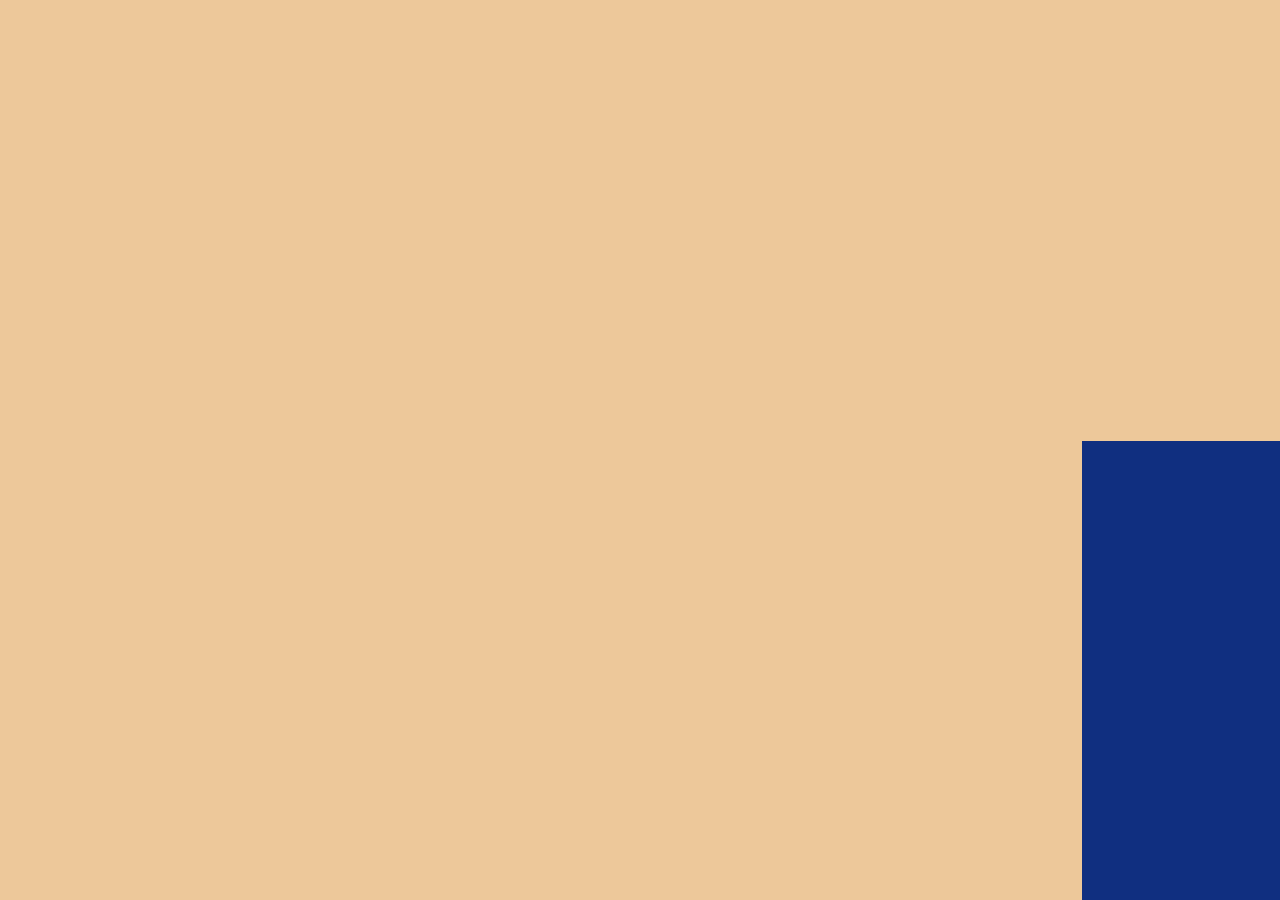
<file: assets/forms.html>
<!DOCTYPE html>
<html lang="en">
<head>
    <meta charset="UTF-8">
    <meta name="viewport" content="width=device-width, initial-scale=1.0">
    <link rel="stylesheet" href="../css/grid-form.css">
    <title>Entre em contato</title>
</head>
<body>
    <div class="grid-form">
        <header>Pet Sintonia</header>
        <div class="banner">Bannser - Entre em contato</div>
        <div class="box-form1">Seus dados</div>
        <div class="box-form2">Interesse</div>
        <div class="box-img">Dog</div>
        <footer></footer>
    </div>
</body>
</html>
</file>
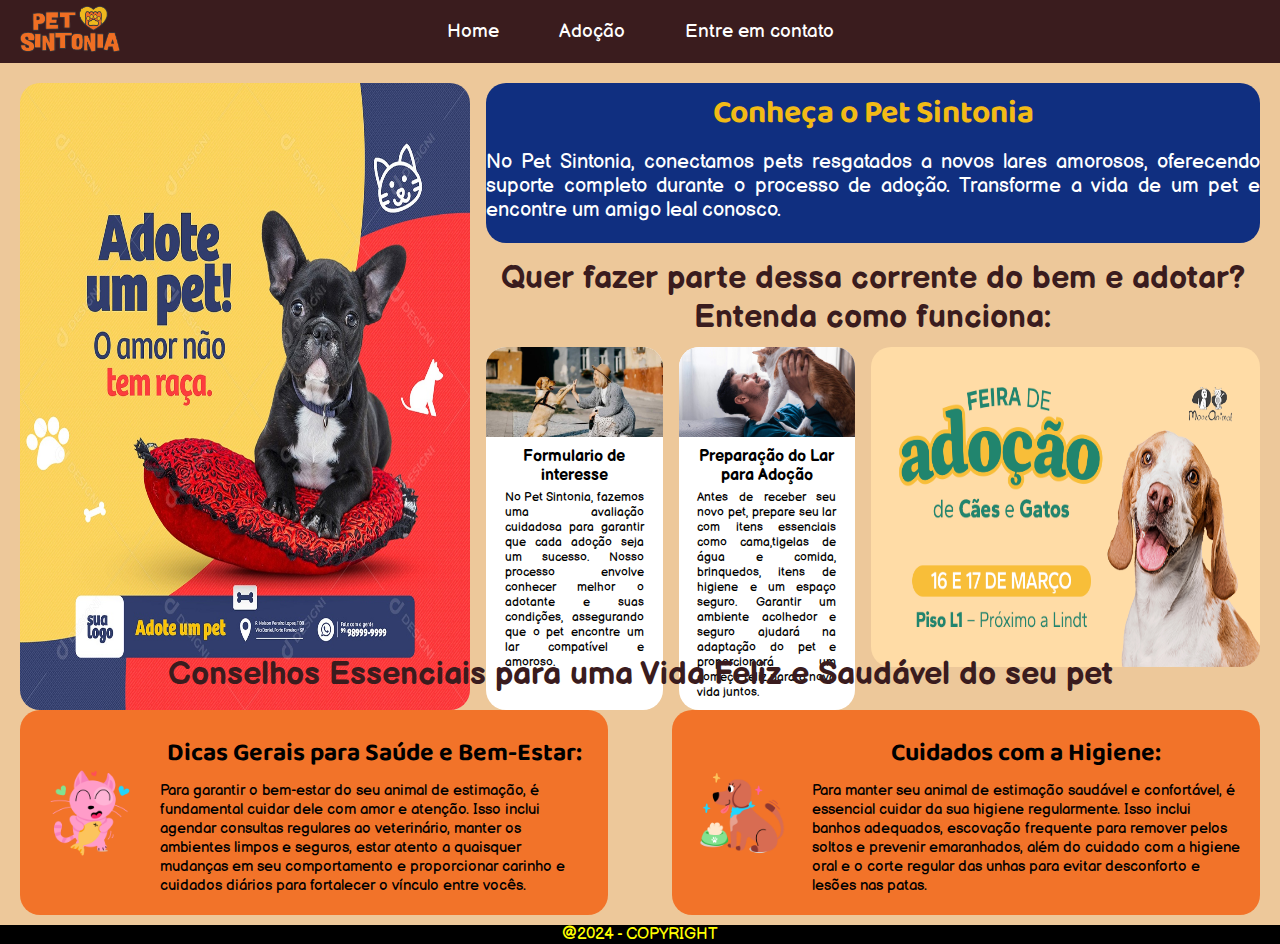
<file: assets/grid.homepage.html>
<!DOCTYPE html>
<html lang="pt-br">

<head>
    <meta charset="UTF-8">
    <meta name="viewport" content="width=device-width, initial-scale=1.0">
    <link rel="stylesheet" href="../css/grid-homepage.css">
    <title>Pet Sintonia</title>
</head>

<body>
    <div class="grid-container">
        <header>
            <div class="img-logo">
                <img src="../img/petsintonia-logo.png" alt="Pet Sintonia Logo">
            </div>
            <div class="nav-bar">
                <nav>
                    <ul class="menu-list">
                        <li><a href="#">Home</a></li>
                        <li><a href="#">Adoção</a></li>
                        <li><a href="#">Entre em contato</a></li>
                    </ul>
                    <div class="menu-mobile-icon">
                        <button onclick="menuShow()">
                            <img class="menu-icon" src="../img/bars-solid.svg" alt="">
                        </button>
                    </div>
                </nav>
            </div>
        </header>

        <main>

            <section class="sec-1">
                <div class="sidebar">
                    <img src="../img/adote-um-pet.jpg" alt="Adote um pet">
                </div>
                <div class="content">
                    <div class="descricao">
                        <h1>Conheça o Pet Sintonia</h1>
                        <p>No Pet Sintonia, conectamos pets resgatados a novos lares amorosos, oferecendo suporte
                            completo durante o processo de adoção. Transforme a vida de um pet e encontre um amigo leal conosco.
                        </p>
                    </div>
                    <div class="como-adotar">
                        <h1 class="texto1">Quer fazer parte dessa corrente do bem e adotar? Entenda como funciona:</h1>
                        <div class="container-box">
                            <div class="box1">
                                <img src="../img/tutor-ecachorro.jpg" alt="tutor e cachorro">
                                <div class="img-texto1">
                                    <h1>Formulario de interesse</h1>
                                    <p>No Pet Sintonia, fazemos uma avaliação cuidadosa para garantir que cada adoção seja um sucesso. Nosso processo envolve conhecer melhor o adotante e suas condições, assegurando que o pet encontre um lar compatível e amoroso.</p>
                                </div>
                            </div>
                            <div class="box2">
                                <img src="../img/tutor-e-gato.jpg" alt="">
                                <div class="img-texto2">
                                    <h1>Preparação do Lar para Adoção</h1>
                                    <p>Antes de receber seu novo pet, prepare seu lar com itens essenciais como cama,tigelas de água e comida, brinquedos, itens de higiene e um espaço seguro. Garantir um ambiente acolhedor e seguro ajudará na adaptação do pet e proporcionará um começo feliz para a nova vida juntos.</p>
                                </div>
                            </div>
                            <div class="box3">
                                <img src="../img/feira-de-adocao.png" alt="">
                            </div>
                        </div>
                    </div>
                </div>
            </section>

            <section class="sec-2">
                <h1 class="texto2">Conselhos Essenciais para uma Vida Feliz e Saudável do seu pet</h1>

                <div class="boxs">
                    <div class="box4 caixa">
                        <img src="../img/gato.png" alt="">
                        <div class="box4-content">
                            <h1>Dicas Gerais para Saúde e Bem-Estar:</h1>
                            <p>Para garantir o bem-estar do seu animal de estimação, é fundamental cuidar dele com amor
                                e atenção. Isso inclui agendar consultas regulares ao veterinário, manter os ambientes limpos e seguros, estar atento a quaisquer mudanças em seu comportamento e proporcionar carinho e cuidados diários para fortalecer o vínculo entre vocês.</p>
                        </div>
                    </div>
                    <div class="box5 caixa">
                        <img src="../img/cachorro.png" alt="">
                        <div class="box5-content">
                            <h1>Cuidados com a Higiene:</h1>
                            <p>Para manter seu animal de estimação saudável e confortável, é essencial cuidar da sua
                                higiene regularmente. Isso inclui banhos adequados, escovação frequente para remover pelos
                                soltos e prevenir emaranhados, além do cuidado com a higiene oral e o corte regular das unhas para evitar desconforto e lesões nas patas.</p>
                        </div>
                    </div>
                </div>
            </section>

        </main>
        <footer>@2024 - COPYRIGHT</footer>
    </div>

    <script src="../js/pages.js"></script>
</body>

</html>
</file>
<file: css/grid-form.css>
@import url('https://fonts.googleapis.com/css2?family=Baloo+Bhaina+2:wght@400..800&family=Balsamiq+Sans:ital,wght@0,400;0,700;1,400;1,700&display=swap');

:root{
    --color1: #3A1C1E;
    --color2: #EDC89A;
    --color3: #F27329;
    --color4: #fff;
    --color5: #102F80;
    --color6: #FFA925;
    --color7: #000;
    --color8: #F2BB16;
}

*{
    padding: 0;
    margin: 0;
    box-sizing: border-box;
}

body{
    /* color: var(--color4); */
    font-family: "Balsamiq Sans", sans-serif;
    background-color: var(--color2);
}

.grid-form{
    height: 100vh;
    display: grid;
    grid-template-areas:"header header header header"
                        "banner bannner banner banner"
                        "box-form1 box-form2 box-img box-img"
                        "footer footer footer footer";
    grid-template-columns: 1fr 1fr 1fr 1fr;
}

header{
    background-color: var(--color1);
    grid-area: header;
}

.banner{
    background-color: var(--color8);
    grid-area: banner;
}

.box-form1{
    background-color: var(--color7);
    grid-area: box-form1;
}

.box-form2{
    background-color: var(--color7);
    grid-area: box-form2;
}

.box-img{
    background-color: var(--color3);
    grid-area: box-img;
}

footer{
    background-color: var(--color5);
    grid-area: footer;
}
</file>
<file: css/grid-homepage.css>
@import url("https://fonts.googleapis.com/css2?family=Baloo+Bhaina+2:wght@400..800&family=Balsamiq+Sans:ital,wght@0,400;0,700;1,400;1,700&display=swap");

:root {
    --color1: #3a1c1e;
    --color2: #edc89a;
    --color3: #f27329;
    --color4: #fff;
    --color5: #102f80;
    --color6: #ffa925;
    --color7: #000;
    --color8: #f2bb16;
}

* {
    padding: 0;
    margin: 0;
    box-sizing: border-box;
}

body {
    display: flex;
    justify-content: center;
    align-items: center;
    margin: 0;
    padding: 0;
    background-color: var(--color2);
    font-family: "Balsamiq Sans", sans-serif;
}

.grid-container {
    display: grid;
    width: 100%;
    height: 100vh;
    text-align: center;
    color: yellow;
    grid-gap: 10px;
}

header {
    display: flex;
    align-items: center;
    justify-content: center;
    padding: 20px;
    margin-bottom: 10px;
    background-color: var(--color1);
    width: 100%;
}

.img-logo {
    position: absolute;
    left: 20px;
}

.img-logo img {
    width: 100px;
    height: auto;
}

nav ul {
    margin: 0;
    padding: 0;
    font-size: 1.2rem;
    color: var(--color4);
    list-style: none;
    display: flex;
    gap: 60px;
}

nav ul li a {
    text-decoration: none;
    color: var(--text-color4);
    font-size: 1.2rem;
    padding: 10px 0;
}

nav ul li a:hover {
    color: var(--color3);
}

.menu-list {
    display: flex;
    gap: 60px;
    list-style: none;
}

.menu-mobile-icon {
    display: none;
}

main {
    display: grid;
    grid-template-rows: minmax(500px, 540px) 1fr;
    border-radius: 20px;
}

.sec-1 {
    display: grid;
    grid-template-columns: 450px 1fr;
    gap: 16px;
    grid-row: 1;
    padding: 0px 20px;
}

.sidebar {
    grid-column: 1;
}

.content {
    grid-column: 2;
}

.como-adotar {
    display: flex;
    flex-direction: column;
    margin-top: 16px;
    gap: 10px;
}

.descricao {
    display: flex;
    flex-direction: column;
    align-items: center;
    justify-content: center;
    gap: 12px;
    background-color: var(--color5);
    border-radius: 20px;
    min-height: 160px;
}

.descricao h1 {
    font-family: "Baloo Bhaina 2", sans-serif;
    color: var(--color8);
    font-size: 2rem;
}

.descricao p {
    color: var(--color4);
    max-width: 800px;
    text-align: justify;
    font-size: 20px;
    margin-top: -10px;
    margin-bottom: 20px;
}

.texto1 {
    color: var(--color1);
}

.container-box {
    display: grid;
    grid-template-columns: 1fr 1fr 2.2fr;
    gap: 16px;
    place-self: end;
}

.texto1 h1 {
    font-family: "Baloo Bhaina 2", sans-serif;
    color: var(--color1);
    text-align: center;
    font-size: 25px;
}

.texto2 {
    color: var(--color1);
}

.texto2 h1 {
    font-family: "Baloo Bhaina 2", sans-serif;
    color: var(--color3);
    text-align: center;
    font-size: 25px;
}

.sidebar img {
    width: 100%;
    height: 100%;
    border-radius: 20px;
}

.box1 {
    display: flex;
    flex-direction: column;
    border-radius: 20px;
    background-color: var(--color4);
}

.box1 img {
    border-radius: 20px 20px 0 0;
    width: 100%;
    height: 90px;
    object-fit: cover;
}

.img-texto1 {
    width: 90%;
    display: flex;
    flex-direction: column;
    align-items: center;
    justify-content: center;
    margin: 0 auto;
    padding: 10px;
}

.img-texto1 h1 {
    color: var(--color7);
    font-size: 1rem;
    padding-bottom: 5px;
    text-align: center;
}

.img-texto1 p {
    color: var(--color7);
    font-size: 12px;
    text-align: justify;
}

.box2 {
    display: flex;
    flex-direction: column;
    border-radius: 20px;
    background-color: var(--color4);
}

.box2 img {
    border-radius: 20px 20px 0 0;
    width: 100%;
    height: 90px;
    object-fit: cover;
}

.img-texto2 {
    width: 90%;
    display: flex;
    flex-direction: column;
    align-items: center;
    justify-content: center;
    margin: 0 auto;
    padding: 10px;
}

.img-texto2 h1 {
    color: var(--color7);
    font-size: 1rem;
    padding-bottom: 5px;
    text-align: center;
}

.img-texto2 p {
    color: var(--color7);
    font-size: 12px;
    text-align: justify;
}

.box3 img {
    width: 100%;
    height: 320px;
    border-radius: 20px;
}

.box4 {
    background-color: var(--color3);
    display: flex;
    align-items: center;
    border-radius: 20px;
    padding: 20px;
    gap: 20px;
}

.box4 img {
    width: 100px;
    height: 100px;
    align-self: center;
}

.box4-content {
    display: flex;
    flex-direction: column;
    justify-content: center;
}

.box4-content h1 {
    font-family: "Baloo Bhaina 2", sans-serif;
    color: var(--color7);
    font-size: 25px;
    text-align: center;
    margin: 0;
}

.box4-content p {
    color: var(--color7);
    font-size: 15px;
    text-align: left;
    align-items: center;
    margin: 0;
}

.box5 {
    background-color: var(--color3);
    display: flex;
    align-items: center;
    border-radius: 20px;
    padding: 20px;
    gap: 20px;
}

.box5 img {
    width: 100px;
    height: 100px;
    align-self: center;
}

.box5-content {
    display: flex;
    flex-direction: column;
    justify-content: center;
}

.box5-content h1 {
    font-family: "Baloo Bhaina 2", sans-serif;
    color: var(--color7);
    font-size: 25px;
    text-align: center;
    margin: 0;
}

.box5-content p {
    color: var(--color7);
    font-size: 15px;
    text-align: left;
    align-items: center;
    margin: 0;
}

.sec-2 {
    display: flex;
    flex-direction: column;
    gap: 16px;
    margin-top: 2rem;
    padding: 0px 20px;
}
.boxs {
    display: flex;
    justify-content: center;
    gap: 4rem;
}

.caixa {
    width: 100%;
}

footer {
    background-color: black;
}

/* Mobile */
@media (max-width:320px) {
    .menu-list {
        display: none;
        flex-direction: column;
        position: absolute;
        top: 60px;
        left: 0;
        width: 100%;
        gap: 10px;
        padding: 10px 0;
        background-color: var(--color1);
        opacity: 0;
        transform: translateY(-10px);
        transition:
            opacity 0.5s ease,
            transform 0.5s ease;
    }

    .nav-bar {
        display: flex;
        justify-content: end;
        width: 100%;
    }

    .menu-list.active {
        display: flex;
        opacity: 1;
        transform: translateY(0);
    }

    .menu-list li {
        width: 100%;
        text-align: center;
    }

    .menu-list li a {
        display: block;
        width: 100%;
        padding: 10px 0;
        color: var(--color4);
        text-decoration: none;
    }

    .menu-mobile-icon {
        display: block;
    }

    .menu-mobile-icon img {
        width: 30px;
        height: auto;
    }

    .menu-mobile-icon button {
        background-color: transparent;
        border: none;
        cursor: pointer;
    }

    .sec-1 {
        grid-template-columns: 1fr;
    }

    .container-box {
        grid-template-columns: 1fr;
    }

    .box3 img {
        height: auto;
    }

    .box4, .box5 {
        flex-direction: column;
        align-items: flex-start;
    }

    .box4 img, .box5 img {
        width: 100%;
        height: auto;
    }

    .descricao h1 {
        font-size: 1.5rem;
    }

    .descricao p {
        font-size: 16px;
    }
}


/* 
@media (max-width: 480px) {
    .menu-list {
        display: none;
        flex-direction: column;
        position: absolute;
        top: 60px;
        left: 0;
        width: 100%;
        gap: 10px;
        padding: 10px 0;
        background-color: var(--color1);
        opacity: 0;
        transform: translateY(-10px);
        transition:
            opacity 0.5s ease, transform 0.5s ease;
    }

    .nav-bar {
        display: flex;
        justify-content: end;
        width: 100%;
    }

    .menu-list.active {
        display: flex;
        opacity: 1;
        transform: translateY(0);
    }

    .menu-list li {
        width: 100%;
        text-align: center;
    }

    .menu-list li a {
        display: block;
        width: 100%;
        padding: 10px 0;
        color: var(--color4);
        text-decoration: none;
    }

    .menu-mobile-icon {
        display: block;
    }

    .menu-mobile-icon img {
        width: 30px;
        height: auto;
    }

    .menu-mobile-icon button {
        background-color: transparent;
        border: none;
        cursor: pointer;
    }

    .sec-1, .sec-2 {
        display: flex;
        flex-direction: column; 
        gap: 16px;
        padding: 0px 20px;
    }
} */

/* Responsividade Desktopt */
@media (min-width: 768px) and (max-width: 1024px) {
}

/* Responsividade  Desktops telas grandes */
@media (min-width: 800px) and (max-width: 1280px) {
}
</file>
